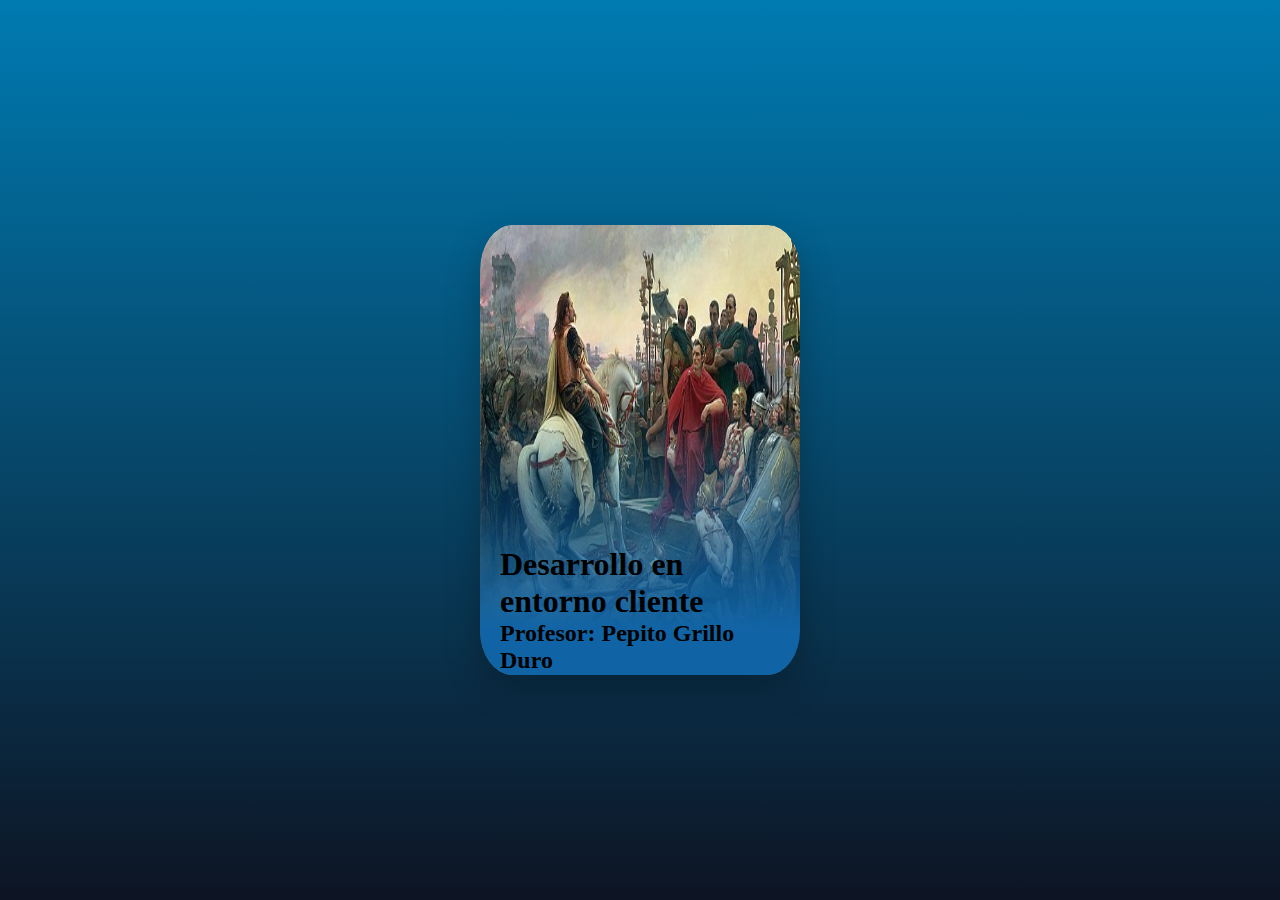
<file: Frontend/Diseño/CajaCursosTFG/index.html>
<!DOCTYPE html>
<html lang="en">
<head>
    <meta charset="UTF-8">
    <meta http-equiv="X-UA-Compatible" content="IE=edge">
    <meta name="viewport" content="width=device-width, initial-scale=1.0">
    <link rel="stylesheet" href="estilos.css">
    <link rel="stylesheet" href="https://cdnjs.cloudflare.com/ajax/libs/font-awesome/6.2.1/css/all.min.css">
    <title>Document</title>
</head>
<body>
    <div class="cursos">
        <div class="contenido">
            <img src="fondo1.jpg" alt="">
        </div>
        <div class="datos">
            <h1>Desarrollo en entorno cliente</h1>
            <h2>Profesor: Pepito Grillo Duro</h2>
            <h3>Dias de clase</h3>
            <div class="dias">
                <i class="fa-solid fa-l noClase" class=""></i>
                <i class="fa-solid fa-m noClase" class="noClase"></i>
                <i class="fa-solid fa-x"></i>
                <i class="fa-solid fa-j noClase" class="noClase"></i>
                <i class="fa-solid fa-v"></i>
            </div>
            <div class="clases">
                <p>X: 2h</p>
                <p>V: 3h</p>
            </div>
            <div class="anuncios">
                <h2>Proximas entregas:</h2>
                <p>Entrega de trabajo: 23/11 23:59</p>
                <p>Examen: 27/11 08:30</p>
            </div>
        </div>
    </div>
</body>
</html>
</file>
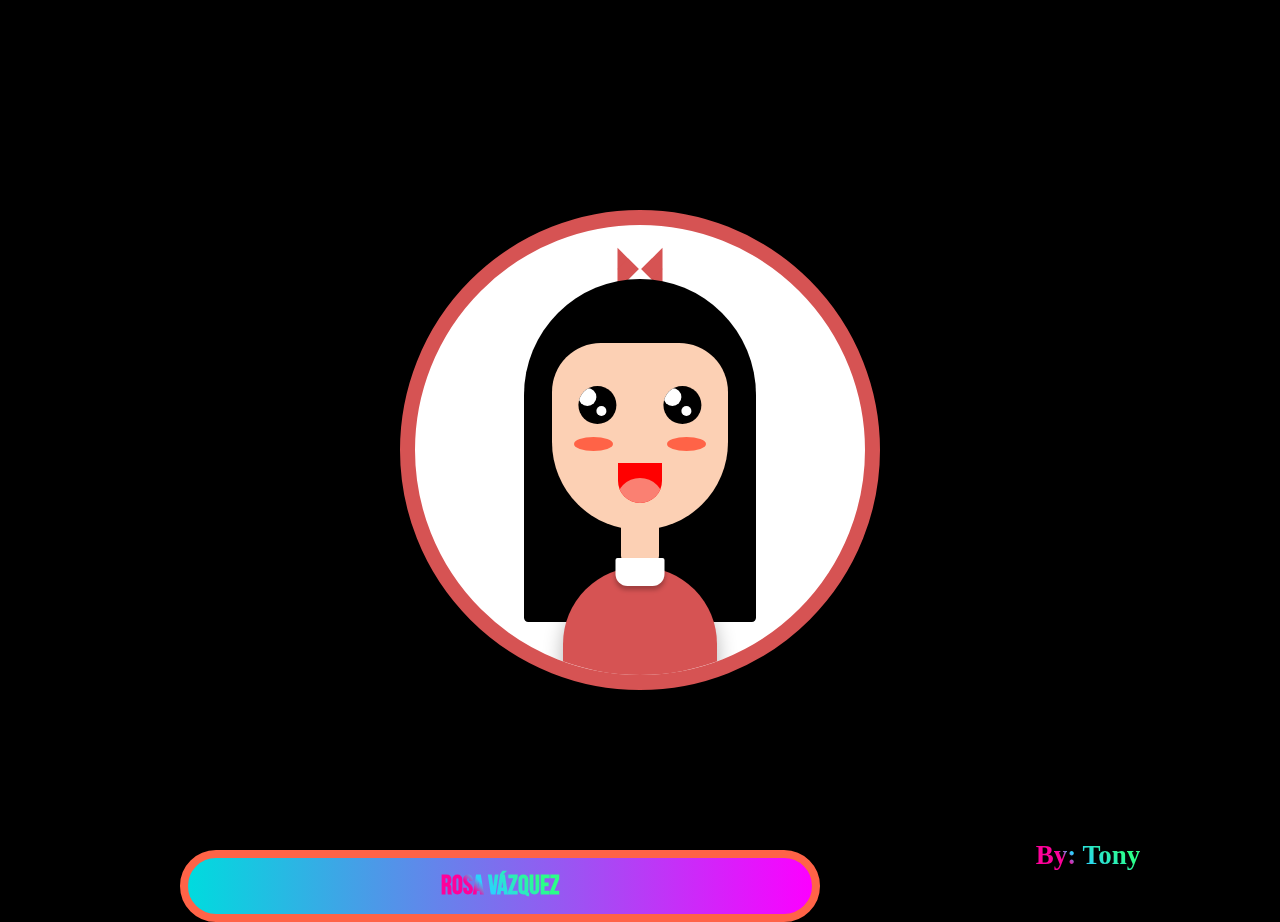
<file: Frontend/Diseño/Dibujo mujer/mujer.html>
<!DOCTYPE html>
<html lang="en">
<head>
    <meta charset="UTF-8">
    <meta http-equiv="X-UA-Compatible" content="IE=edge">
    <meta name="viewport" content="width=device-width, initial-scale=1.0">
    <link rel="stylesheet" href="mujer.css">
    <style>
        @import url('https://fonts.googleapis.com/css2?family=Bebas+Neue&display=swap');
        @import url('https://fonts.googleapis.com/css2?family=Bebas+Neue&family=Caveat&family=Permanent+Marker&display=swap');
    </style>
    <title>Perfil</title>
</head>
<body>
    <div class="contenedor">
        <div class="persona">
            <div class="pelo">
                <div class="cara">
                    <div class="ojos">
                        <span class="ojo"></span>
                        <span class="ojo"></span>
                    </div>
                    <div class="sonrojado">
                        <span class="sonrojo"></span>
                        <span class="sonrojo"></span>
                    </div>
                    <div class="boca"></div>
                </div>
                <div class="ropa"></div>
                <div class="cuello"></div>
            </div>
        </div>
    </div>
    <div class="titulo">
        <p>Rosa V&aacute;zquez</p>
    </div>
    <p id="firma">By: Tony</p>
</body>
</html>
</file>
<file: Frontend/Diseño/CajaCursosTFG/estilos.css>
*
{
    margin: 0;
    padding: 0;
    box-sizing: border-box;
}
body{
    display: flex;
    justify-content: center;
    align-items: center;
    min-height: 100vh;
    background: linear-gradient(#007bb2, #0d1423);
}
.cursos
{
    position: relative;
    width: 320px;
    height: 450px;
    border-radius: 10%;
    overflow: hidden;
    box-shadow: 0 15px 35px rgba(0, 0, 0, 0.25);
}
.cursos .contenido
{
    position: relative;
    overflow: hidden;
}
.cursos .contenido::before
{
    content: "";
    position: absolute;
    bottom: -180px;
    width: 100%;
    height: 100%;
    background: linear-gradient(0deg, #1064a6 50%, transparent);
    transition: 0.5s;
    z-index: 1;
}
.cursos:hover .contenido::before
{
    bottom: 0px;
}
.cursos .contenido img
{
    width: 100%;
    height: 450px;
    border-radius: 10%;
    transition: 0.5s;
}
.cursos:hover .contenido img
{
    transform: translateY(-50px);
    filter: blur(5px);
}
.cursos .datos
{
    position: absolute;
    width: 100%;
    left: 0;
    padding: 20px;
    bottom: -165px;
    z-index: 2;
    transition: 0.5s;
}
.cursos:hover .datos
{
    bottom: 0px;
}
.cursos .datos h1
{

}
.cursos .datos h2
{

}
.cursos .datos h3{

}
.cursos .datos .dias
{
    position: relative;
    padding: 5px 0;
}
.cursos .datos .dias i:not(.noClase)
{
    color: red;
    font-size: 1em;
}
.cursos .datos .clases
{
    position: relative;
    margin-top: 5px;
}
.cursos .datos .clases p
{
    display: inline;
    padding: 2px 5px;
    color: #fff;
    background: #03a8f5;
    border-radius: 4px;
}
.cursos .datos .clases p:nth-child(2)
{
    background: #ff5722;
}
.cursos .datos .anuncios
{
    color: #fff;
    margin-top: 10px;
}
</file>
<file: Frontend/Diseño/Dibujo mujer/mujer.css>
*, ::after, ::before
{
    margin: 0;
    padding: 0;
    box-sizing: border-box;
}

body{
    min-height: 100vh;
    display: grid;
    place-items: center;
    background-color: black;
}

.contenedor{
    --primary-clr:#d65353;
    width: 480px;
    height: 480px;
    border: 15px solid var(--primary-clr);
    border-radius: 50%;
    background-color: white;
    display:flex;
    justify-content: center;
    align-items: center;
    overflow: hidden;
    position: relative;
    z-index: -2;
}

.pelo
{
    width: 232px;
    height: 343px;
    background-color:black;
    border-radius: 280px 280px 10px 10px;
    position: relative;
}

.pelo::before, .pelo::after
{
    content:"";
    position:absolute;
    border: 15px solid var(--primary-clr);
    top: -25px;
    left: 50%;
    z-index: -1;
}

.pelo::before
{
    border-left-color: transparent;
    border-bottom-color: transparent;
    transform: translateX(-125%) rotate(45deg);
}

.pelo::after
{
    border-left-color: transparent;
    border-bottom-color: transparent;
    transform: translateX(25%) rotate(-135deg);
}

.cara{
    --skin-clr:#FCD0B4;
    width: 176px;
    height: 187px;
    background-color:var(--skin-clr);
    position:absolute;
    left: 50%;
    transform: translateX(-50%);
    top: 64px;
    border-radius: 50px 50px 90px 90px;
}

.ojos
{
    position:absolute;
    left: 50%;
    transform: translateX(-50%);
    top: 43px;
    width: 70%;
    display:flex;
    justify-content: space-between;
}

.ojos .ojo
{
    display: inline-block;
    position: relative;
    width: 38px;
    height: 38px;
    background-color:black;
    border-radius: 50%;
    overflow: hidden;
}

.ojos .ojo::before, .ojos .ojo::after
{
    content:"";
    position:absolute;
    border-radius: 50%;
    background-color:white;
}
.ojos .ojo::before
{
    width: 18px;
    height: 18px;
    top: 2px;
}

.ojos .ojo::after
{
    width: 10px;
    height: 10px;
    top: 20px;
    left: 18px;
}

.sonrojado
{
    position:absolute;
    left: 50%;
    transform: translateX(-50%);
    top: 94px;
    width: 75%;
    display:flex;
    justify-content:space-between;
}

.sonrojo
{
    width: 39px;
    height: 14px;
    background-color: tomato;
    border-radius: 50%;
}

.boca
{
    width: 44px;
    height: 40px;
    background-color:red;
    border-radius: 0 0 60px 60px;
    position:absolute;
    left: 50%;
    transform: translateX(-50%);
    overflow: hidden;
    top: 120px;
}

.boca::before
{
    content:"";
    position:absolute;
    top: 15px;
    left: 50%;
    transform: translateX(-50%);
    width: 48px;
    height: 48px;
    background-color: salmon;
    border-radius: 50%;
}

.cuello
{
    width: 38px;
    height: 57px;
    background-color:#FCD0B4;
    border-radius: 10px;
    position: absolute;
    left: 50%;
    transform: translateX(-50%);
    top: 230px;
}

.cuello::after
{
    content:"";
    position:absolute;
    width: 49px;
    height: 28px;
    background-color: white;
    left: 50%;
    transform: translateX(-50%);
    bottom:-20px;
    border-radius: 2px 2px 12px 12px;
    box-shadow: 0 4px 4px rgba(0, 0, 0, 0.25);
}

.ropa
{
    width: 154px;
    height: 120px;
    border-radius: 120px 120px 0 0;
    background-color:var(--primary-clr);
    position:absolute;
    left: 50%;
    transform: translateX(-50%);
    bottom:-65px;
    box-shadow: 0 10px 20px rgba(0, 0, 0, 0.3);
}

.titulo{
    border: 8px solid tomato;
    border-radius: 50px;
    text-align: center;
    position: absolute;
    height: 8vh;
    width: 50vw;
    top: 850px;
    left: 180px;
    background-color: #00DBDE;
    background-image: linear-gradient(90deg, #00DBDE 0%, #FC00FF 100%);

}

p{
    font-weight: bold;
    background-color: #fe019a;
    background-image: linear-gradient(45deg, #fe019a 30%, #2BD2FF 40%, #2BFF88 80%);
    -webkit-background-clip: text;
    -webkit-text-fill-color: transparent;
    left: 50%;
    position: absolute;
    top: 50%;
    transform: translate(-50%, -50%);
    font-size: 3vh;
    font-family: 'Bebas Neue', cursive;
}

#firma{
    position:absolute;
    top: 95%;
    left: 85%;
    font-size: 3vh;
    font-family: 'Bebas Neue', cursive;
    font-family: 'Caveat', cursive;
    font-family: 'Permanent Marker', cursive;
}
</file>
